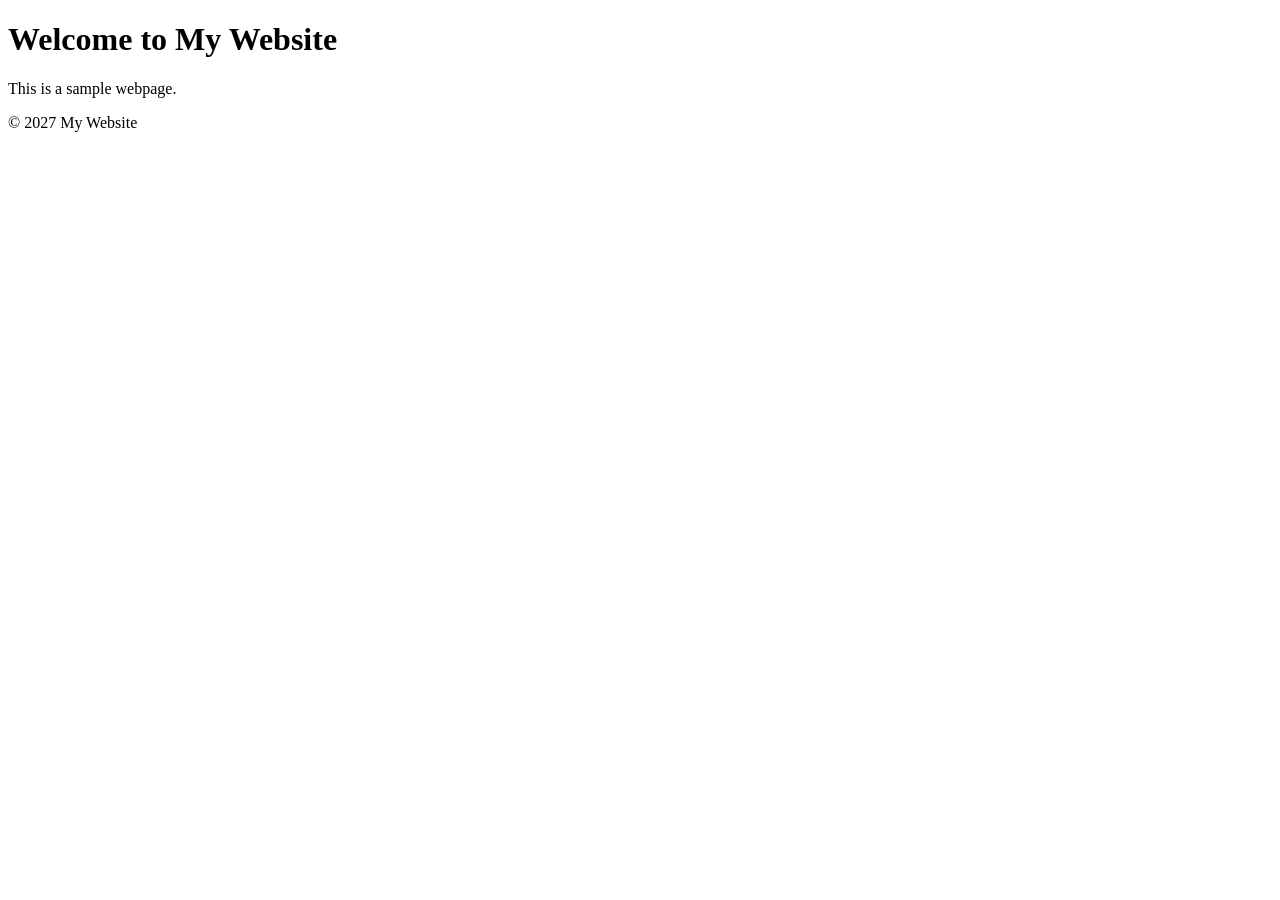
<file: index.html>
<!DOCTYPE html>
<html lang="zh">
<head>
    <meta charset="UTF-8">
    <meta name="viewport" content="width=device-width, initial-scale=1.0">
    <title>Document</title>
</head>
<body>
    <header>
        <h1>Welcome to My Website</h1>
    </header>
    <main>
        <p>This is a sample webpage.</p>
    </main>
    <footer>
        <p>&copy; 2027 My Website</p>
    </footer>   
</body>
</html>
</file>
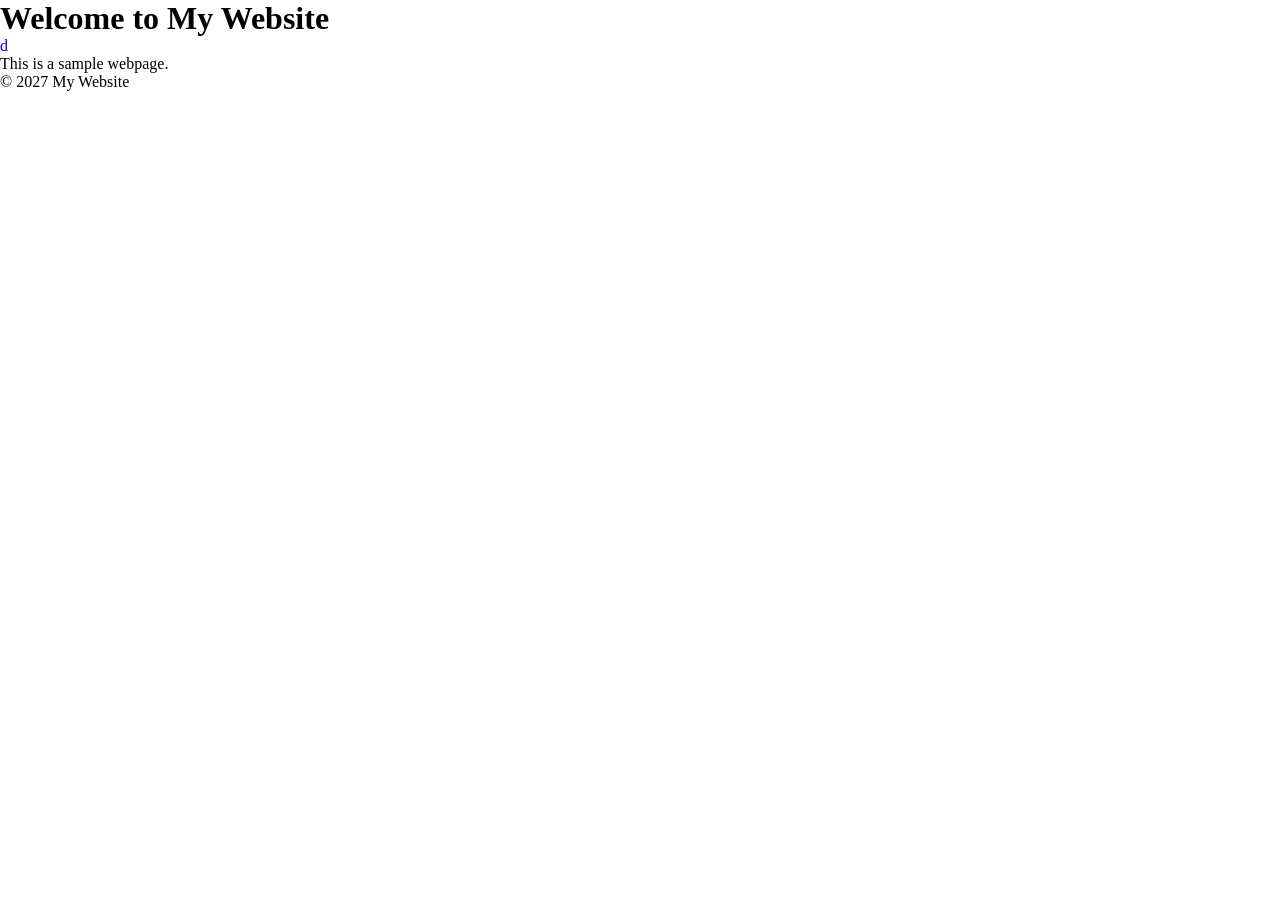
<file: test.html>
<!DOCTYPE html>
<html lang="zh">

<head>
    <title>test</title>
    <meta charset="UTF-8">
    <base href="https://samdukes.github.io/">
    <link rel="stylesheet" href="css/style.css">

</head>

<body>
    <header>
        <h1>Welcome to My Website</h1>
    </header>
    <main>
        <a href="javascript:void(0)">d</a>
        <p>This is a sample webpage.</p>
    </main>
    <footer>
        <p>&copy; 2027 My Website</p>
    </footer>
</body>

</html>
</file>
<file: css/style.css>
*{
    margin: 0;  /* Reset default margin for all elements */
    padding: 0; /* Reset default padding for all elements */
    text-decoration: none; /* Remove underline from links */
    

}
</file>
